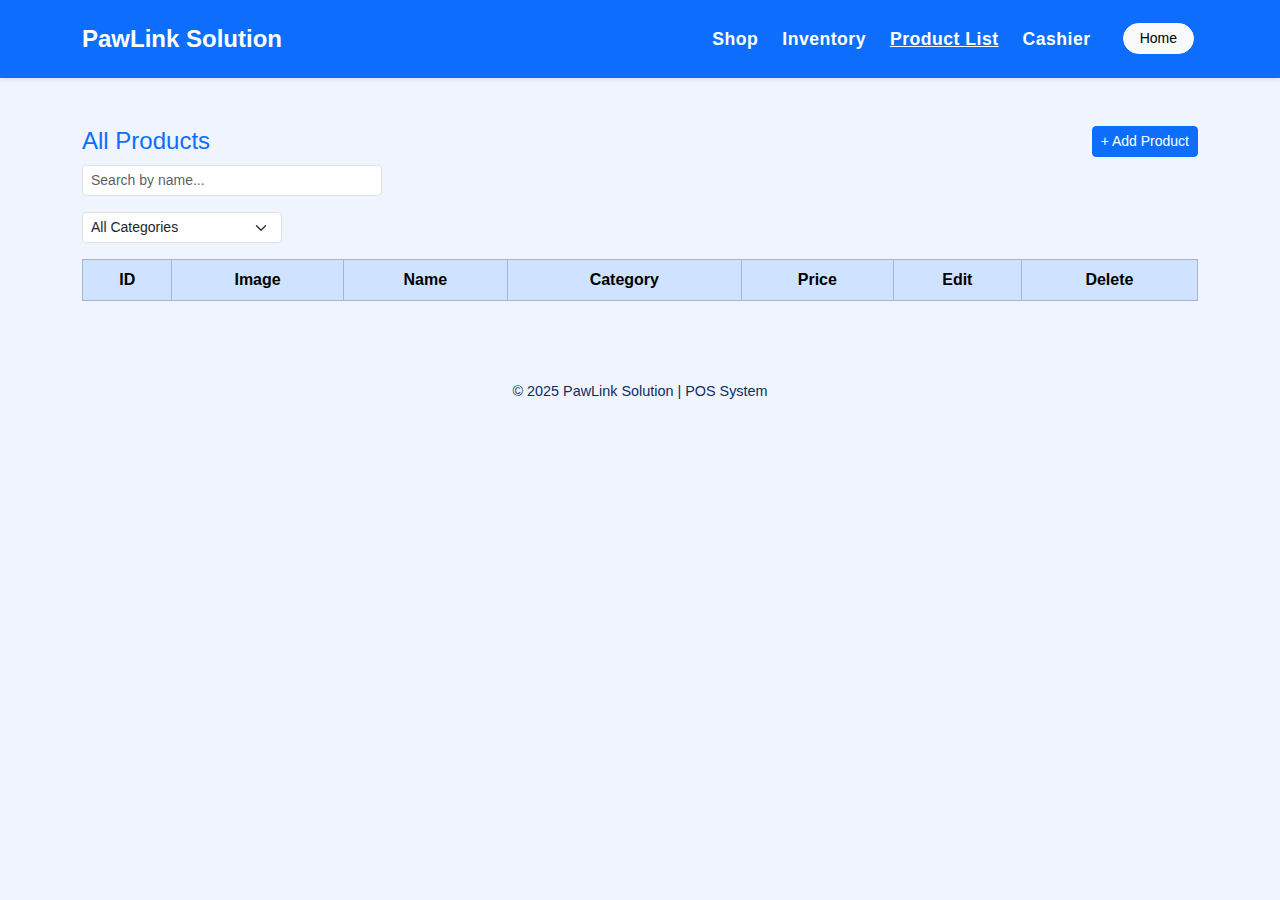
<file: BastaKiosk/products/products.html>
<!DOCTYPE html>
<html lang="en">
<head>
    <meta charset="UTF-8">
    <meta name="viewport" content="width=device-width, initial-scale=1.0">
    <title>Product List - PawLink Solution</title>

    <!-- Bootstrap CSS -->
    <link href="https://cdn.jsdelivr.net/npm/bootstrap@5.3.2/dist/css/bootstrap.min.css" rel="stylesheet">

    <!-- Custom CSS -->
    <link rel="stylesheet" href="products.css">
</head>
<body>

    <!-- Elegant Navbar Header -->
    <nav class="navbar navbar-expand-lg navbar-dark bg-primary shadow-sm py-3">
        <div class="container">
            <a class="navbar-brand fw-bold fs-4" href="../index.html">PawLink Solution</a>
            <button class="navbar-toggler" type="button" data-bs-toggle="collapse" data-bs-target="#navbarNav"
            aria-controls="navbarNav" aria-expanded="false" aria-label="Toggle navigation">
            <span class="navbar-toggler-icon"></span>
            </button>

            <div class="collapse navbar-collapse" id="navbarNav">
            <ul class="navbar-nav ms-auto align-items-lg-center">
                <li class="nav-item mx-1">
                <a class="nav-link" href="../shop/shop.html">Shop</a>
                </li>
                <li class="nav-item mx-1">
                <a class="nav-link" href="../inventory/inventory.html">Inventory</a>
                </li>
                <li class="nav-item mx-1">
                <a class="nav-link active" aria-current="page" href="products.html">Product List</a>
                </li>
                <li class="nav-item mx-1">
                <a class="nav-link" href="../cashier/cashier.html">Cashier</a>
                </li>
                <li class="nav-item mx-1">
                <a class="btn btn-light btn-sm rounded-pill ms-lg-3 px-3" href="../index.html">Home</a>
                </li>
            </ul>
            </div>
        </div>
    </nav>

    <div class="container my-5">
        <div class="d-flex justify-content-between align-items-center mb-2 flex-wrap gap-2">
            <h4 class="text-primary mb-0">All Products</h4>
            <button class="btn btn-primary btn-sm" id="addProductBtn">+ Add Product</button>
        </div>

        <!-- Search bar below header -->
        <div class="mb-3" style="max-width: 300px;">
            <input type="text" id="searchInput" class="form-control form-control-sm" placeholder="Search by name...">
        </div>

        <!-- Category Filter -->
        <div class="mb-3" style="max-width: 200px;">
            <select id="categoryFilter" class="form-select form-select-sm">
                <option value="">All Categories</option>
                <!-- Categories populated by JS -->
            </select>
        </div>

        <div class="table-responsive">
            <table class="table table-striped table-bordered">
                <thead class="table-primary">
                    <tr>
                        <th id="thId" class="sortable">ID <span class="sort-indicator"></span></th>
                        <th>Image</th>
                        <th id="thName" class="sortable">Name <span class="sort-indicator"></span></th>
                        <th id="thCategory" class="sortable">Category <span class="sort-indicator"></span></th>
                        <th id="thPrice" class="sortable">Price <span class="sort-indicator"></span></th>
                        <th>Edit</th>
                        <th>Delete</th>
                    </tr>
                </thead>
                <tbody id="productTableBody"></tbody>
            </table>
        </div>
    </div>


    <!-- Add/Edit Product Modal -->
    <div class="modal fade" id="productModal" tabindex="-1" aria-labelledby="productModalLabel" aria-hidden="true">
        <div class="modal-dialog modal-dialog-centered">
            <div class="modal-content">
                <div class="modal-header bg-primary text-white">
                    <h5 class="modal-title" id="productModalLabel">Add Product</h5>
                    <button type="button" class="btn-close btn-close-white" data-bs-dismiss="modal" aria-label="Close"></button>
                </div>
                <div class="modal-body">
                    <form id="productForm" enctype="multipart/form-data">
                        <input type="hidden" id="productId" name="id">

                        <div class="mb-3 text-center">
                            <img id="imagePreview" src="../uploads/image-gallery.png" alt="Preview" 
                                style="max-width: 120px; max-height:120px; display:block; margin:auto; border-radius:8px; object-fit:cover;">
                            <input type="file" name="image" class="form-control mt-2" id="productImage" accept="image/*">
                        </div>

                        <div class="mb-3">
                            <label for="productName" class="form-label">Name</label>
                            <input type="text" name="name" class="form-control" id="productName" required>
                        </div>

                        <div class="mb-3">
                            <label for="productCategory" class="form-label">Category</label>
                            <input list="categoryList" name="category" class="form-control" id="productCategory" 
                                placeholder="Type or select a category" required>
                            <datalist id="categoryList">
                                <!-- Existing categories will be dynamically added by JS -->
                            </datalist>
                        </div>


                        <div class="mb-3">
                            <label for="productPrice" class="form-label">Price</label>
                            <input type="number" name="price" class="form-control" id="productPrice" required min="0" step="0.01">
                        </div>

                        <button type="submit" class="btn btn-primary w-100">Save</button>
                    </form>
                </div>
            </div>
        </div>
    </div>

    <!-- Delete Confirmation Modal -->
    <div class="modal fade" id="deleteModal" tabindex="-1" aria-labelledby="deleteModalLabel" aria-hidden="true">
        <div class="modal-dialog modal-dialog-centered">
            <div class="modal-content">
                <div class="modal-header bg-danger text-white">
                    <h5 class="modal-title" id="deleteModalLabel">Delete Product</h5>
                    <button type="button" class="btn-close btn-close-white" data-bs-dismiss="modal" aria-label="Close"></button>
                </div>
                <div class="modal-body">
                    Are you sure you want to delete <strong id="deleteProductName"></strong>?
                </div>
                <div class="modal-footer">
                    <button type="button" class="btn btn-secondary" data-bs-dismiss="modal">Cancel</button>
                    <button type="button" id="confirmDeleteBtn" class="btn btn-danger">Delete</button>
                </div>
            </div>
        </div>
    </div>

    <footer class="text-center py-3">
        © 2025 PawLink Solution | POS System
    </footer>

    <!-- Bootstrap JS -->
    <script src="https://cdn.jsdelivr.net/npm/bootstrap@5.3.2/dist/js/bootstrap.bundle.min.js"></script>
    
    <!-- Custom JS -->
    <script src="products.js"></script>
</body>
</html>
</file>
<file: BastaKiosk/products/products.css>
body {
    background: #f0f4ff;
    font-family: "Segoe UI", sans-serif;
}

.header {
    background: #0d6efd;
    color: white;
    padding: 20px 0;
    text-align: center;
    font-size: 1.8rem;
    font-weight: bold;
}

table th, table td {
    text-align: center;
    vertical-align: middle;
}

button {
    transition: transform 0.2s;
}

button:hover {
    transform: scale(1.05);
}

footer {
    text-align: center;
    padding: 10px;
    margin-top: 40px;
    color: #0b2e63;
    font-size: 0.9rem;
}

/* Navbar link styling */
.navbar-nav .nav-link {
    transition: all 0.3s ease;
    font-weight: 700;       /* bold text */
    font-size: 1.1rem;      /* slightly larger */
    letter-spacing: 0.5px;  /* subtle spacing */
    color: white !important; /* ensure visible on blue */
    text-decoration: none;  /* remove underline */
}

.navbar-nav .nav-link:hover {
    color: #ffe600;         /* hover highlight */
    background-color: rgba(255, 255, 255, 0.1); /* subtle hover effect */
    border-radius: 5px;
    padding: 5px 8px;
    text-decoration: none;  /* remove underline on hover */
}

/* Active link style */
.navbar-nav .nav-link.active {
    text-decoration: underline;  /* no underline */
}
</file>
